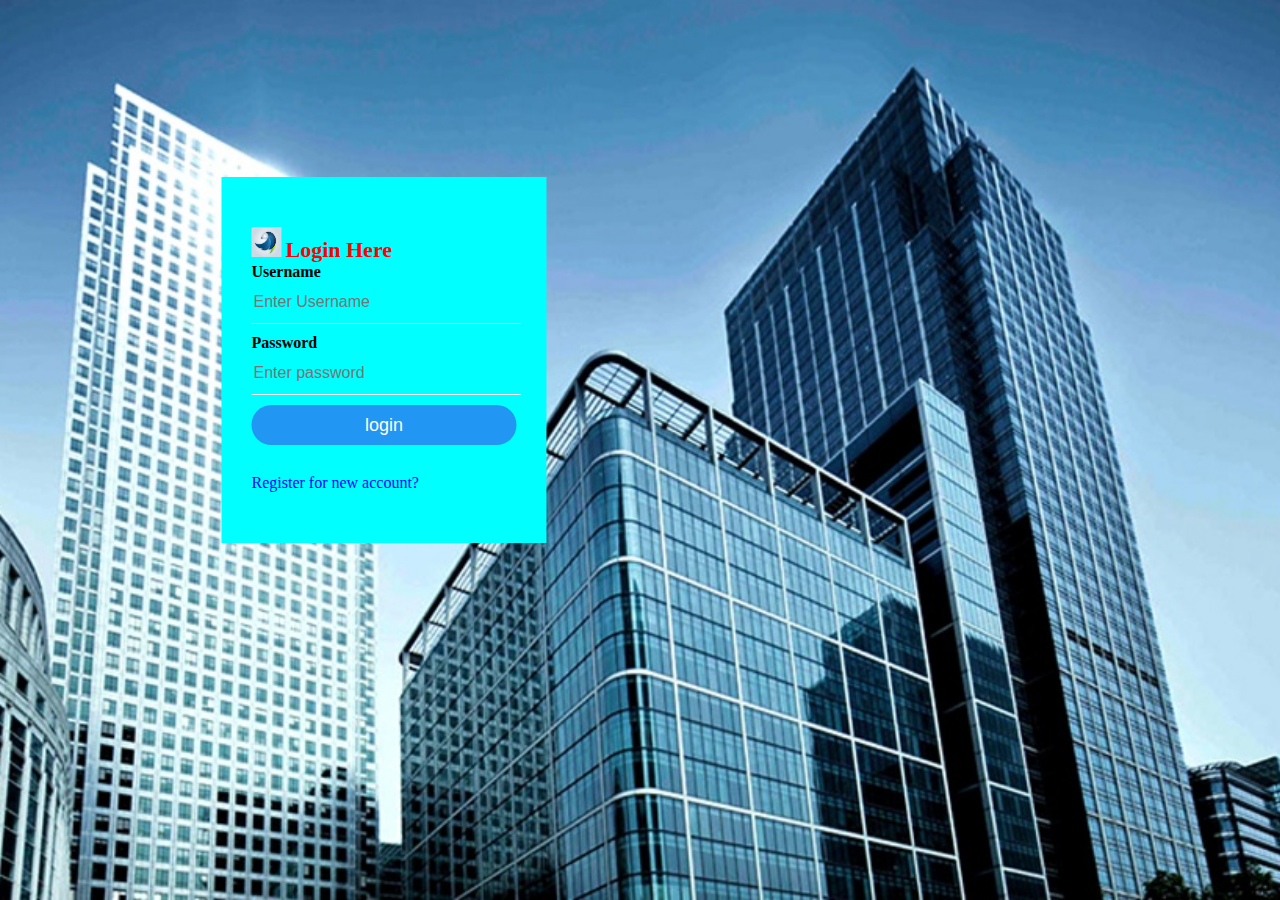
<file: index.html>
<!doctype html>
<html>
<head>
	<title> Login Form Design</title>
	<Link rel="stylesheet" type="text/css" href="style.css">
	
</head>
<body  background="img1.jpg">
	<div class="box" background="blue">
	<img src="imguse.jpg" class="imguse" height="30px" width="30px">
	<h1 style = "display:inline;"> Login Here </h1><br>
	<form name="myform" action="login2.php" method="post">
	<p> Username </p>
	<input type="text" name="uname" placeholder="Enter Username" required="">
	<p> Password </p>
	<input type="password" name="upswd" placeholder="Enter password" required="">
	<input type="submit" name="" value="login">
	<br><br>
	<a href="Register.html">
	Register for new account? </a>
	</form>
	</div>
	</body>
	</html>
</file>
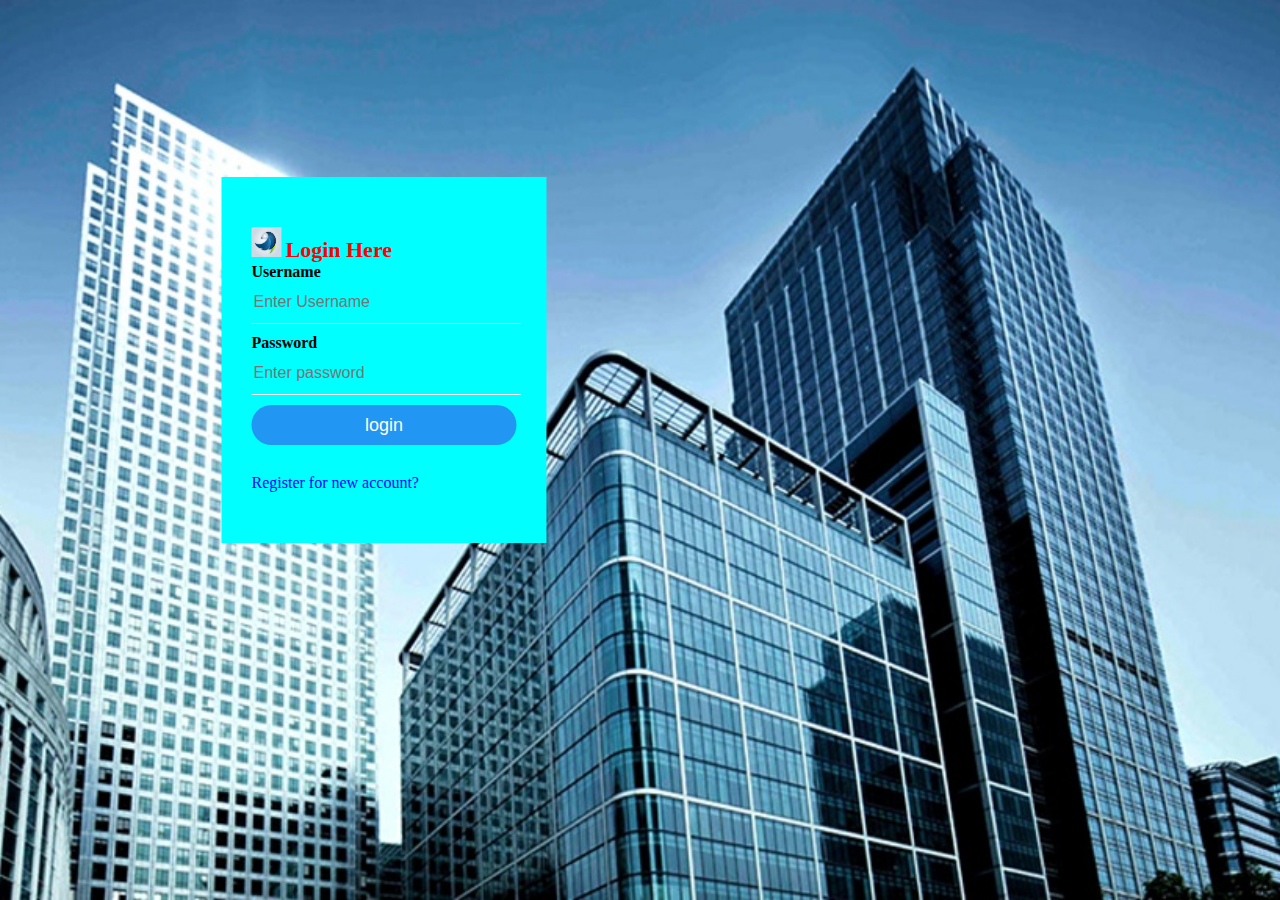
<file: login.html>
<!doctype html>
<html>
<head>
	<title> Login Form Design</title>
	<Link rel="stylesheet" type="text/css" href="style.css">
	
</head>
<body  background="img1.jpg">
	<div class="box" background="blue">
	<img src="imguse.jpg" class="imguse" height="30px" width="30px">
	<h1 style = "display:inline;"> Login Here </h1><br>
	<form name="myform" action="login.php" method="post">
	<p> Username </p>
	<input type="text" name="uname" placeholder="Enter Username" required="">
	<p> Password </p>
	<input type="password" name="upswd" placeholder="Enter password" required="">
	<input type="submit" name="" value="login">
	<br><br>
	<a href="Register.html">
	Register for new account? </a>
	</form>
	</div>
	</body>
	</html>
</file>
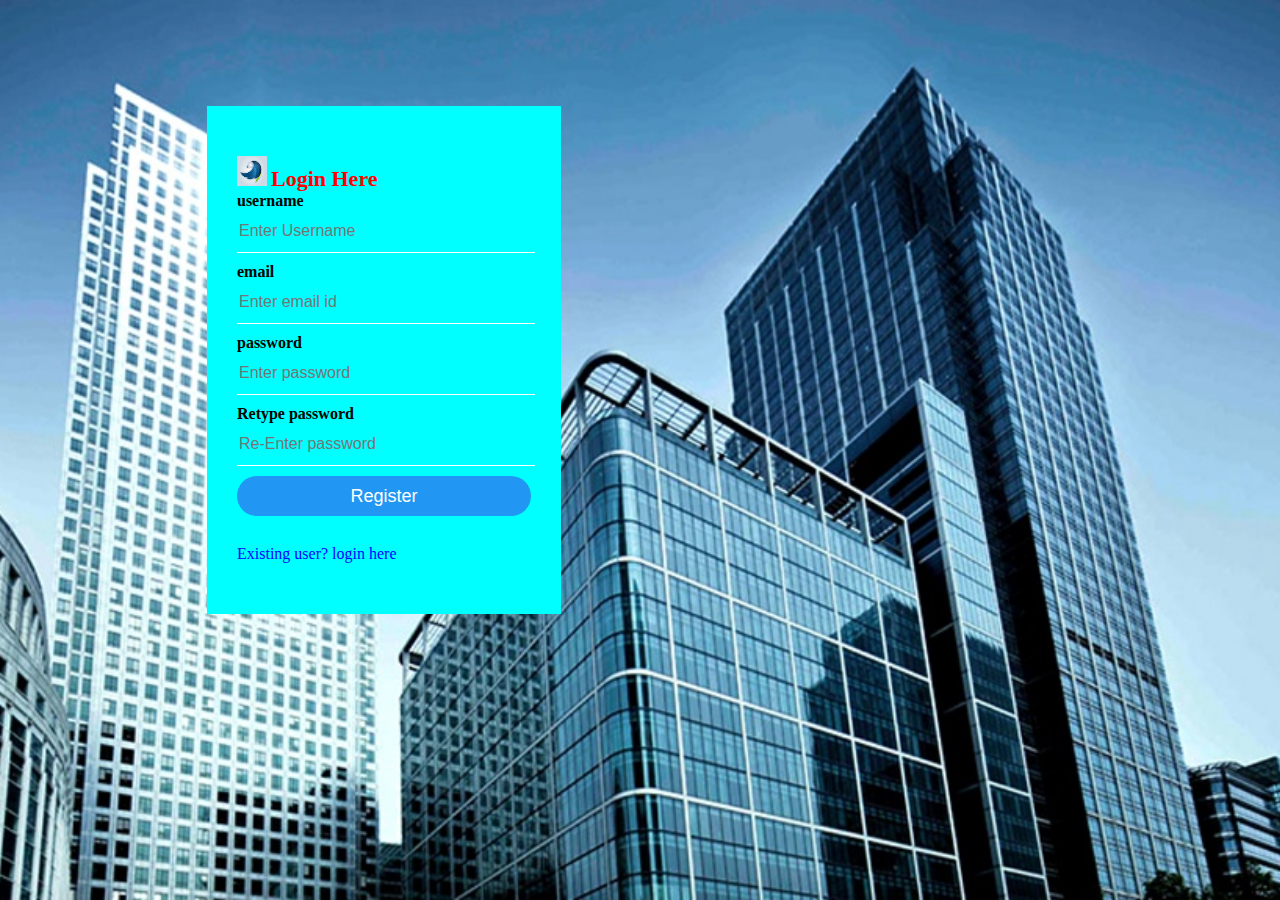
<file: Register.html>
<!doctype html>
<html>
<head>
	<title> Login Form Design</title>
	<link rel="stylesheet" type="text/css" href="style.css">
	</head>
<body  background="img1.jpg">
	<div class="box">
	<img src="imguse.jpg" class="imguse" height="30px" width="30px">
	<h1 style = "display:inline;"> Login Here </h1>
	<form name="myform" action="Register2.php" method="post">
	<p> username </p>
	<input type="text" name="uname" placeholder="Enter Username" required="">
	<p> email </p>
	<input type="Email" name="email" placeholder="Enter email id" required="">
	<p> password </p>
	<input type="password" name="upswd1" placeholder="Enter password" required="">
	<p> Retype password </p>
	<input type="password" name="upswd2" placeholder="Re-Enter password" required="">
	<input type="submit" name="" value="Register">
	<br><br>
	<a href="login.html">
	Existing user? login here </a>
	</form>
	</div>
	</body>
	</html>
</file>
<file: style.css>
body{
    margin: 30;
    padding: 0;
    background: url(img1.jpg)no-repeat center center fixed;
    -webkit-background-size: cover;
    -moz-background-size: cover;
    -o-background-size: cover;
    font-family: Times New Roman;
}

.box{

 
    background:#00ffff;
    color:blue;
    top: 40%;
    left: 30%;
    position: absolute;
    transform: translate(-50%,-50%);
    box-sizing: border-box;
    padding: 50px 30px;
}



.user{
    width: 100px;
    height: 100px;
    position: absolute;
    top: -50px;
    left: calc(50% - 50px);
}

h1{
    margin: 0;
    padding: 0 0 20px;
    text-align: center;
    font-size: 22px;
    color: #ff0000;
}

p{
    color: #000;
    margin: 0;
    padding: 0;
    font-weight: bold;
}

input{
    width: 100%;
    margin-bottom: 10px;
}

 input[type="text"], input[type="password"] ,input[type="email"]
{
    border: none;
    border-bottom: 1px solid #fff;
    background: transparent;
    outline: none;
    height: 40px;
    color: #673ab7;
    font-size: 16px;
}

input[type="submit"]
{
    border: none;
    outline: none;
    height: 40px;
    background: #2196f3;
    color: #fff;
    font-size: 18px;
    border-radius: 40px;

}


input[type="submit"]:hover
{
    cursor: pointer;
    background: #0097a7;
}

a
{
    text-decoration: none;
    font-size: 16px;
    line-height: 20px;
    color:blue;
}


a:hover
{
    color: #ff0000;
}
</file>
